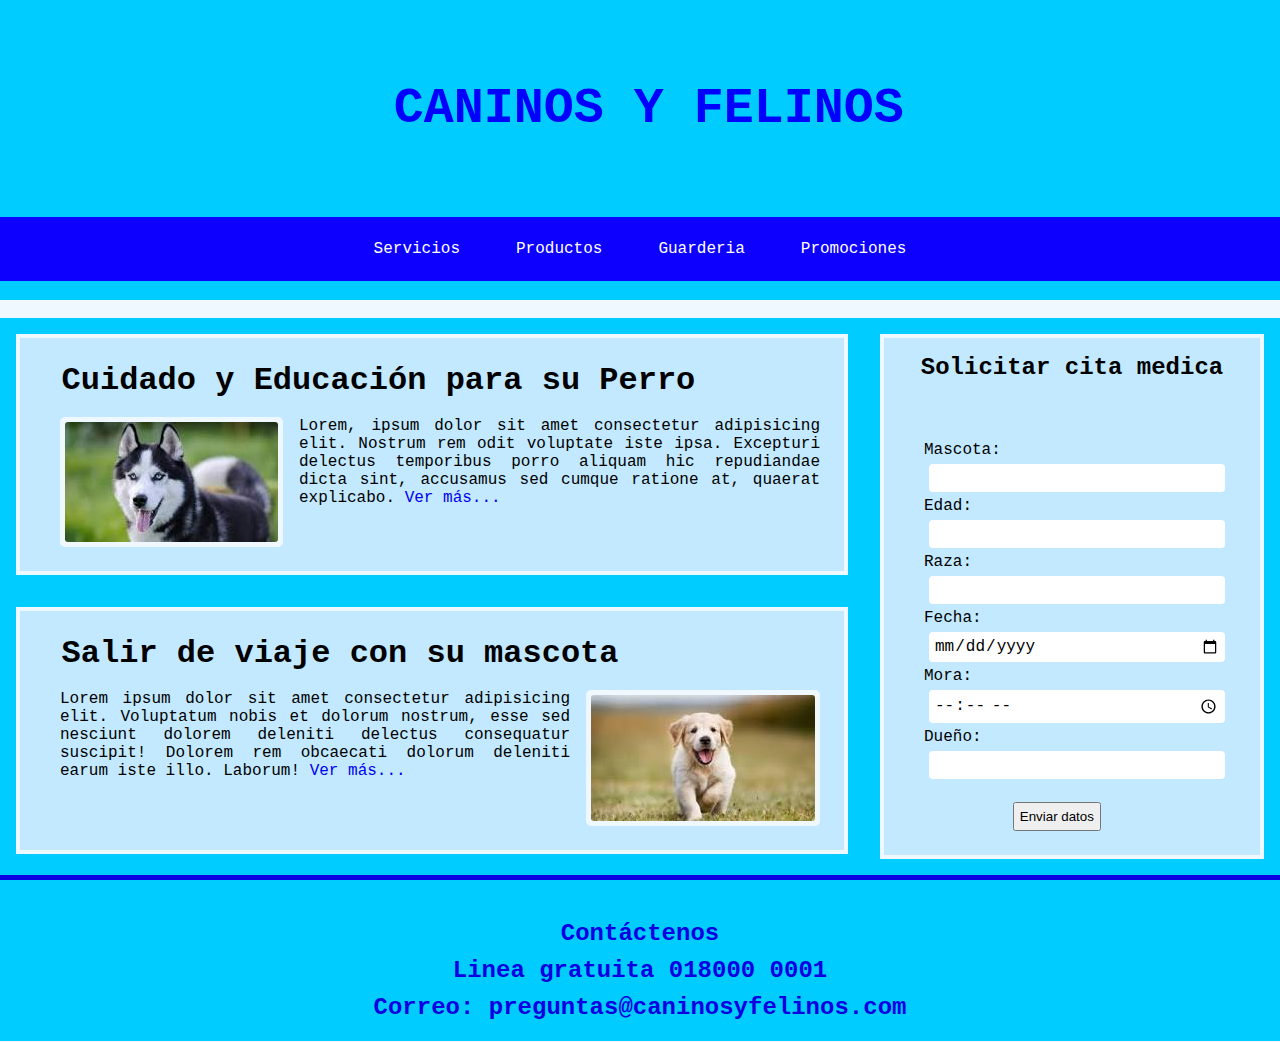
<file: JUAN MANUEL QUINA ARTEAGA/Paginas/Veterinaria/Index.html>
<!DOCTYPE html>
<html lang="es">

<head>
    <meta charset="utf-8">
    <meta name="viewport" content="width=device-width, initial-scale=1.0">
    <meta http-equiv="X-UA-Compatible" content="ie=edge">
    <link rel="stylesheet" href="Estilos/Estilos.css">
    <title>Caninos Y Felinos</title>
    <link rel="shortcut icon" href="images/imagen1.jpeg" type="image/x-icon">
    <meta lang="es">
</head>

<body>
    <header>
        <h1 class="titulo">CANINOS Y FELINOS</h1>
        <nav class="position">
            <ul>
                <li><a href="servicios.html" target="_blank">Servicios</a></li>
                <li><a href="productos.html" target="_blank">Productos</a></li>
                <li><a href="guarderia.html" target="_blank">Guarderia</a></li>
                <li><a href="promociones.html" target="_blank">Promociones</a></li>
            </ul>
        </nav>
    </header>
    <br>
    <section class="contenedor">
        <div class="container">
            <h1>Cuidado y Educación para su Perro</h1>
            <br>
            <div class="imgl">
                <img src="images/imagen2.jpeg" alt="">
            </div>
            <div class="text1">
                <p>Lorem, ipsum dolor sit amet consectetur adipisicing elit. Nostrum rem odit voluptate iste ipsa.
                    Excepturi delectus temporibus porro aliquam hic repudiandae dicta sint, accusamus sed cumque ratione
                    at, quaerat explicabo.
                    <a href="https://www.mundodeportivo.com/elotromundo/mascotas/20180414/442177829913/tips-para-cuidar-a-tu-perro.html"
                        target="_blank" id="color-hover">Ver más...</a>
                </p>

            </div>
        </div>
        <div class="cont-derecha">
            <h2 class="titulo-derecha">Solicitar cita medica</h2>
            <br>
            <br>
            <div class="text">
                <form action="" name="ForRegistro" id="form">

                    <label for="nombre">
                        <p class="lab">Mascota:</p>
                    </label>
                    <input class="entrada" type="text" id="nombre"> <br>

                    <label for="edad">
                        <p class="lab">Edad:</p>
                    </label>
                    <input class="entrada" type="number" id="edad"> <br>

                    <label for="raza">
                        <p class="lab">Raza:</p>
                    </label>
                    <input class="entrada" type="text" id="raza"> <br>

                    <label for="fecha">
                        <p class="lab">Fecha:</p>
                    </label>
                    <input class="entrada" type="date" id="fecha"> <br>

                    <label for="mora">
                        <p class="lab">Mora:</p>
                    </label>
                    <input class="entrada" type="time" id="mora"> <br>

                    <label for="amo">
                        <p class="lab">Dueño:</p>
                    </label>
                    <input class="entrada" type="text" id="amo"> <br>
                    <br>
                    <input class="buton" type="submit" value="Enviar datos">
                </form>
            </div>
        </div>
        <div class="container">
            <h1>Salir de viaje con su mascota</h1>
            <br>
            <div class="imgl2">
                <img src="images/imagen3.jpeg" alt="">
            </div>
            <div class="text1">
                <p>Lorem ipsum dolor sit amet consectetur adipisicing elit. Voluptatum nobis et dolorum nostrum, esse
                    sed nesciunt dolorem deleniti delectus consequatur suscipit! Dolorem rem obcaecati dolorum deleniti
                    earum iste illo. Laborum!
                    <a href="https://www.pruebaderuta.com/consejos-para-salir-de-viaje-con-las-mascotas-en-el-auto.php#:~:text=Lo%20primero%20que%20debemos%20hacer,al%20veterinario%20durante%20sus%20vacaciones."
                        target="_blank" id="color-hover">Ver más...</a>
                </p>

            </div>
        </div>
    </section>
    <section class="contenedor">

        <footer class="Cfooter">
            <h2 class="title">Contáctenos</h2>
            <h3 class="title">Linea gratuita 018000 0001</h3>
            <h4 class="title">Correo: preguntas@caninosyfelinos.com</h4>
        </footer>
    </section>
</body>

</html>
</file>
<file: JUAN MANUEL QUINA ARTEAGA/Paginas/Veterinaria/Estilos/Estilos.css>
* {
    margin: 0;
    padding: 0;
    box-sizing: border-box;
}

body {
    font-family: 'Courier New', Courier, monospace;
    background-color: aliceblue;
}

h1 {
    margin-left: 1.1rem;
}

.titulo {
    color: #0000ff;
    font-size: 50px;
    text-align: center;
    font-weight: 800;
    padding: 5rem;
}

header {
    border-color: #efefef;
    width: 100%;
    height: 300px;
    background: #00ccff;
}

nav {
    background-color: #0d00ff;
    text-align: center;
    margin: 0;
    padding: 0 50px;
    position: relative;
}

.position {
    position: relative;
    bottom: 0;
    width: 100%;
}

nav ul {
    margin: 0;
    padding: 0;
}

nav li {
    margin: 0.1rem;
    padding: 0.1rem;
    display: inline-flex;
    max-width: 25%;
}

nav a {
    display: inline-flex;
    padding: 20px;
    margin: auto;
    color: #fff;
    text-decoration: none;
    transition: 0.8s ease all;
    max-width: 100%;
}

.contenedor {
    width: 100%;
    min-height: 70%;
    justify-content: space-between;
    flex-direction: row;
    background: #00ccff;
}

.cont-derecha {
    width: 30%;
    height: 100%;
    background-color: hsl(202, 100%, 88%);
    border: 4px solid aliceblue;
    padding: 1rem;
    padding-bottom: 0;
    margin: 1rem;
    margin-left: 0;
    float: right;
}

.titulo-derecha {
    width: 100%;
    height: 100%;
    text-align: center;
}

.entrada {
    width: 100%;
    padding: 5px;
    border: 1px #efefef;
    border-radius: 4px;
    font-size: 1rem;
    margin: 5px;
}

form .buton {
    padding: 5px;
    margin-left: 30%;
}

.container {
    max-width: 65%;
    background-color: hsl(202, 100%, 88%);
    margin: 1rem;
    margin-right: 0;
    border: 4px solid aliceblue;
    padding: 1.5rem;
    float: left;
}

.imgl {
    background-color: aliceblue;
    border: 5px solid aliceblue;
    border-radius: 5px;
    padding: 0;
    float: left;
    overflow: hidden;
    margin-left: 1rem;
    margin-right: 1rem;
    display: flex;
}

.imgl2 {
    background-color: aliceblue;
    float: right;
    border: 5px solid aliceblue;
    border-radius: 5px;
    padding: 0;
    overflow: hidden;
    margin-left: 1rem;
    display: flex;
}

img {
    max-width: 20rem;
    max-height: 12rem;
    margin: 0;
    padding: 0;
    border-radius: 3px;
    position: relative;
}

.text1 {
    margin: 0%;
    padding-left: 1rem;
    text-align: justify;
    font-size: 1.rem;
}

.text {
    align-items: center;
    justify-content: space-between;
    margin: auto;
    padding: 1.5rem;
}


div a:link {
    text-decoration: aliceblue;
}


.cont-derecha h2 {
    text-align: center;
}

.title {
    text-align: center;
    font-size: 24px;
    margin: 10px 0 0 0;
    color: #0b00e2;
}

footer {
    border-top: 5px solid #0b00e2;
    width: 100%;
    margin-top: 5rem;
    padding: 30px 0 30px 0;
    margin: auto;
    overflow: hidden;
}

.Cfooter {
    display: block;
    width: 100%;
    justify-content: space-evenly;
    margin: auto;
    padding-bottom: 20px;
    align-items: center;
}
</file>
